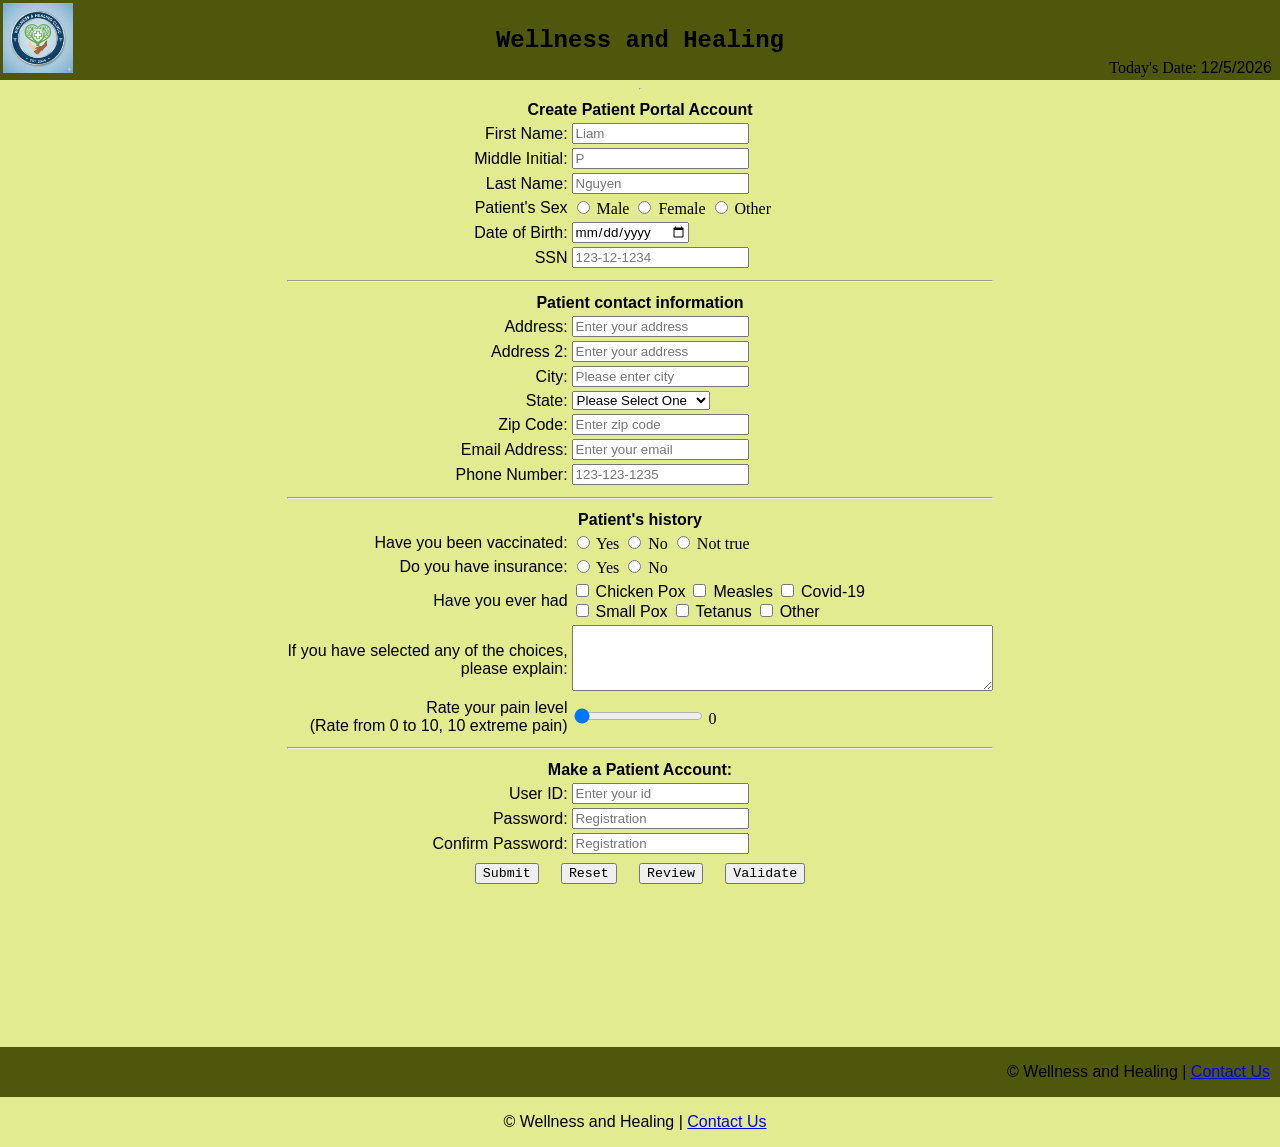
<file: index.html>
<!DOCTYPE html>
<!--
Name: Liam Nguyen
Date created:
Date last updated:
Purpose: Homework 1 HTML Form
-->
<html lang="en">
<head>
    <link rel="stylesheet" href="hw3.css"> <!-- links to css file-->

    <!-- displays text in the browser's tab -->
    <title>New Patient Registration | Wellness and Healing </title>
</head>
<body>
    <header>
        <table width="100%">
            <tr>
                <td valign="top" align="left" width="20%">
                    <div class="image">
  <img src="myclinic.png" alt="Wellness and Healing" width="70" id="logo">
</div>
                </td>

                <td>
                    <h2>Wellness and Healing </h2>
                </td>
               
                <td valign="bottom" align="right" width="20%">
                    Today's Date: <span id="today"></span>
                </td>
            </tr>
        </table>
    </header>
    <hr>
    <!--form begins here-->
<form name="signup" id="signup" form action="thankyou.html">
<center>
    <div class="format">
        <table>
            <tr>
                <th colspan="4">Create Patient Portal Account</th>
            </tr>

            <!-- patient's information section of form starts here-->

            <tr>
                <td class="td1"><label for="fname">First Name:</label></td>
                <td>
                    <input
                        type="text"
                        name="fname"
                        id="fname"
                        maxlength="30"
                        required
                        title="Letters, apostrophe, and dashes only"
                        pattern="[a-zA-Z']{1,30}"
                        onblur="validateFname()"
                        placeholder="Liam"
                        />

                     </br>   
                     <span class="error" id="fname-error"></span>
                </td>
            </tr>

            <tr>
                <td class="td1"><label for="mname">Middle Initial:</label></td>
                <td>
                    <input
                        type="text"
                        name="mname"
                        id="mname"
                        maxlength="30"
                        required
                        title="Letters only"
                         pattern="[a-zA-Z']{0,1}"
                         onblur="validateMname()"
                        placeholder="P"
                        />
                        </br>   
                     <span class="error" id="mname-error"></span>
                </td>
            </tr>

            <tr>
                <td class="td1"><label for="lname">Last Name:</label></td>
                <td>
                    <input
                        type="text"
                        name="Lname"
                        id="Lname"
                        maxlength="30"
                        required
                        title="Letters, apostrophe, and dashes only"
                         pattern="[a-zA-Z']{1,30}"
                         onblur="validateLname()"
                        placeholder="Nguyen"
                        />
                        </br>   
                     <span class="error" id="lname-error"></span>
                </td>
            </tr>
            <tr>
    <td class="td1"><label for="psex">Patient's Sex</label></td>
    <td>
        <input
            type="radio"
            id="s1"
            name="psex"
            value="Male">
        Male

        <input
            type="radio"
            id="s2"
            name="psex"
            value="Female">
        Female

        <input
            type="radio"
            id="s3"
            name="psex"
            value="Other">
        Other
    </td>
</tr>

<tr>
    <td class="td1"><label for="dob">Date of Birth:</label></td>
    <td>
        <input
            type="date"
            id="dob"
            name="dob"
            onblur="validateDob()"
            required
            />
            </br>   
            <span class="error" id="dob-error"></span>
    </td>
</tr>
<tr>
    <td class="td1"><label for="ssn">SSN</label></td>
    <td>
        <input
            type="password"
            minlength="11"
            maxlength="11"
            name="ssn"
            id="ssn"
            required
            title="numbers only DO NOT ENTER YOUR REAL SSN"
            placeholder="123-12-1234"
            onblur="validateSsn()"
            />
              </br>   
            <span class="error" id="ssn-error"></span>

    </td>
</tr>
<tr>
    <th colspan="4"><hr></th> <!-- This makes a line allowing it to be more organized-->
</tr>

<tr>
  <th colspan="4">Patient contact information</th>
</tr>

<!--Address-->

<tr>
    <td class="td1"><label for="address1">Address:</label></td>
    <td>
        <input type="text"
               name="address1"
               id="address1"
               maxlength="30"
               title="Letters, dashes, and apostrophe only"
               required
               placeholder="Enter your address"
               onblur="validateAddress1()"
               />
                 </br>   
            <span class="error" id="address1-error"></span>
    </td>
</tr>
<tr>
    <td class="td1"><label for="address2">Address 2:</label></td>
    <td>
        <input type="text"
               name="address2"
               id="address2"
               maxlength="30"
               title="Please enter your address"
               required
               placeholder="Enter your address"/>
    </td>
</tr>
<tr>
     <td class="td1"><label for="city">City:</label></td>
    <td>
        <input type="text"
               name="city"
               id="city"
               maxlength="30"
               title="Please enter your city"
               required
               placeholder="Please enter city"
               onblur="validateCity()"
               />
                  </br>   
            <span class="error" id="city-error"></span>
    </td>
</tr>
<!--All the states including DC and PR-->
<tr>
     <td class="td1"><label for="state">State:<Label></td>
     <td>
	     <select>
           <option selected disabled>Please Select One</option>
           <option value="AL">Alabama</option>
           <option value="AK">Alaska</option>
           <option value="AZ">Arizona</option>
           <option value="AR">Arkansas</option>
           <option value="CA">California</option>
           <option value="CO">Colorado</option>
           <option value="CT">Connecticut</option>
           <option value="DE">Delaware</option>
           <option value="DC">District of Columbia</option>
           <option value="FL">Florida</option>
           <option value="GA">Georgia</option>
           <option value="GU">Guam</option>	
           <option value="HI">Hawaii</option>	
           <option value="ID">Idaho</option>	
           <option value="IL">Illinois</option>	
           <option value="IN">Indiana</option>	
           <option value="IA">Iowa</option>	
           <option value="KS">Kansas</option>	
           <option value="KY">Kentucky</option>	
           <option value="LA">Louisiana</option>	
           <option value="ME">Maine</option>	
           <option value="MD">Maryland</option>	
           <option value="MA">Massachusetts</option>	
           <option value="MI">Michigan</option>	
           <option value="MN">Minnesota</option>	
           <option value="MS">Mississippi</option>	
           <option value="MO">Missouri</option>
           <option value="MT">Montana</option>
           <option value="NE">Nebraska</option>
           <option value="NV">Nevada</option>	
           <option value="NH">New Hampshire</option>	
           <option value="NJ">New Jersey</option>	
           <option value="NM">New Mexico</option>	
           <option value="NY">New York</option>	
           <option value="NC">North Carolina</option>	
           <option value="ND">North Dakota</option>	
           <option value="OH">Ohio</option>	
           <option value="OK">Oklahoma</option>	
           <option value="OR">Oregon</option>	
           <option value="PA">Pennsylvania</option>	
           <option value="PR">Puerto Rico</option>	
           <option value="RI">Rhode Island</option>	
           <option value="SC">South Carolina</option>	
           <option value="SD">South Dakota</option>	
           <option value="TN">Tennessee</option>	
           <option value="TX">Texas</option>	
           <option value="UT">Utah</option>	
           <option value="VT">Vermont</option>	
           <option value="VA">Virginia</option>	
           <option value="WA">Washington</option>	
           <option value="WV">West Virginia</option>	
           <option value="WI">Wisconsin</option>	
           <option value="WY">Wyoming</option>	
        </select>
       </td>
 </tr>
 <tr>
    <td class="td1"><label for="zcode">Zip Code:</label></td>
    <td>
        <input type="text"
               name="zcode"
               id="zcode"
               minlength="5"
               maxlength="10"
               pattern="[0-9]{5,10}"
               title="Numbers only"
               required
               placeholder="Enter zip code "
               pattern="[0-9]{5}"
               onblur="validateZcode()"
               />
    </br>   
            <span class="error" id="zcode-error"></span>
    </td>
</tr>

<tr>
    <td class="td1"><label for="email">Email Address:</label></td>
    <td>
        <input type="text"
               name="email"
               id="email"
               required
               maxlength="30"
               title="Please enter your email"
               placeholder="Enter your email"
              pattern="[a-z0-9._%+-]+@[a-z0-9.-]+\.[a-z]{2,20}$"
              onblur="validateEmail()"
              />
 </br>   
            <span class="error" id="email-error"></span>
    </td>
</tr>

<tr>
    <td class="td1"><label for="Phonenum">Phone Number:</label></td>
    <td>
        <input type="text"
               name="Phonenum"
               id="Phonenum"
               pattern="[0-9]{3}-[0-9]{3}-[0-9]{4}"
               required
               maxlength="12"
               title="Please enter your phone number"
               required
               placeholder="123-123-1235"
               onblur="validatePhonenum()"
               />
               </br>   
            <span class="error" id="Phonenum-error"></span>
    </td>
</tr>
<tr>
    <th colspan="4"><hr></th> <!-- This makes a line allowing it to be more organized-->
</tr>
<!--Patient background-->
<tr>
    <th colspan="4">Patient's history</th>
</tr>

<tr>
    <td class="td1"><label for="vacc">Have you been vaccinated:</label></td>
    <td>
        <input
            type="radio"
            id="v1"
            name="vacc"
            value="Yes">
        Yes

        <input
            type="radio"
            id="v2"
            name="vacc"
            value="No"
            />
        No
         <input
            type="radio"
            id="v2"
            name="vacc"
            value="Not true"
            />
        Not true
    </td>
</tr>

<tr>
    <td class="td1"><label for="insur">Do you have insurance:</label></td>
    <td>
        <input
            type="radio"
            id="i1"
            name="insur"
            value="Yes"
            />
        Yes

        <input
            type="radio"
            id="i2"
            name="insur"
            value="No"
            />
        No
        
    </td>
</tr>

<tr>
    <td class="td1"><label for="pat_hist">Have you ever had</label></td>
    <td>
        <input type="checkbox" id="option1" value="Chicken Pox">
        <label for="Chicken Pox">Chicken Pox</label>

        <input type="checkbox" id="option2" value="Measles">
        <label for="Measles">Measles</label>

        <input type="checkbox" id="option3" value="Covid-19">
        <label for="Covid-19">Covid-19</label><br>

        <input type="checkbox" id="option4" value="Small Pox">
        <label for="Small Pox">Small Pox</label>

        <input type="checkbox" id="option5" value="Tetanus">
        <label for="Tetanus">Tetanus</label>

        <input type="checkbox" id="option6" value="Other">
        <label for="Other">Other</label>
    </td>
</tr>

<tr>
    <td class="td1" align="right">
        <label for="notes">If you have selected any of the choices, <br> please explain:</label>
    </td>
    <td>
        <textarea
            rows="4"
            cols="50"
            maxlength="500"
            id="notes"
            name="notes"
            title="Please write a description of the symptoms you are experiencing"
            placeholder="(insert text here...)">
        </textarea>
        <span id="description_text"></span>
    </td>
</tr>
<!-- Slider HTML Coding -->
<tr>
    <td class="td1">
        <label for="range">Rate your pain level<br>(Rate from 0 to 10, 10 extreme pain)</label></td>
    <td>
        <input
            type="range"
            name="range"
            id="range"
            min="0"
            max="10"
            value="0"
        />
        <span id="range-slider"></span>
    </td>
</tr>

<tr>
    <th colspan="4"><hr></th> <!-- Webpage splitter -->
</tr>

<!-- Patient login information -->
<tr>
    <th colspan="4">Make a Patient Account:</th>
</tr>

<tr>
    <td class="td1"><label for="username">User ID:</label></td>
    <td>
        <input
            type="text"
            name="username"
            id="username"
            minlength="5"
            maxlength="20"
            required
            title="Username must contain at least 5 characters, Cannot start with a number"
            placeholder="Enter your id"
            onblur="validateUsername()"
        />
        </br>   
            <span class="error" id="username-error"></span>
    </td>
</tr>

<tr>
    <td class="td1"><label for="pass">Password:</label></td>
    <td>
        <input
            type="password"
            name="pass"
            id="pass"
            minlength="10"
            maxlength="30"
            required
            title="Password must contain at least 10 characters, one uppercase letter,one lowercase letter, one number, and one special character."
            placeholder="Registration"
            onblur="validatePass()"
            oninput="validatePass()"
            onfocus="validatePass()"
        />
        </br>   
            <span class="error" id="pass1-error"></span>
    </td>
</tr>

<tr>
    <td class="td1"><label for="c_pass">Confirm Password:</label></td>
    <td>
        <input
            type="password"
            name="c_pass"
            id="c_pass"
            minlength="10"
            maxlength="30"
            required
            title="Please re-enter your password"
            placeholder="Registration"
            onblur="confirmPass()"
            oninput="confirmPass()"
            onfocus="confirmPass()"
        />
         </br>   
            <span class="error" id="pass2-error"></span>
    </td>
</tr>

<tr>
    <td class="td1" colspan="4">
        <center>
            <input type="submit" name="submit" id="submit" style="font-family: 'Courier New', Courier, monospace;">
             &nbsp;&nbsp;&nbsp; <!-- spaces between submit and reset -->
            <input type="reset" name="reset" id="reset" style="font-family: 'Courier New', Courier, monospace;">
            &nbsp;&nbsp;&nbsp; 
            <input type="button" name="review" id="review" value="Review" style="font-family: 'Courier New', Courier, monospace;" onclick="reviewInput()"> 
            &nbsp;&nbsp;&nbsp; 
            <input type="button" name="validate" id="validate" value="Validate" style="font-family: 'Courier New', Courier, monospace;" onclick="validateEverything()"> <!--New-->
            </center>
        </td>
    </tr>
    </table>
</div>
<!--New-->
<div class="pword-message">
    <span id="msg1"></span> <br/>
    <span id="msg2"></span> <br/>
    <span id="msg3"></span> <br/>
    <span id="msg4"></span> <br/>
    <span id="msg5"></span> <br/>
    <span id="msg6"></span> <br/>
    <span id="msg7"></span> <br/>
    <span id="pass2-error"></span> <br/>
</div>
<!--New-->
</center>
 <p id="showInput"></p>
</center>

</center>
</form>

<!-- Footer goes here -->
<footer>
    <p id="footer">© Wellness and Healing |
        <a href="paste_link_here" target="_blank" rel="noopener noreferrer">Contact Us</a>
    </p>
</footer>

<p id="footer">© Wellness and Healing | <a href="https://memorialhermann.org/doctors/pediatricians/dr-thang-hoang-md-1932101268" target="_blank" rel="noopener noreferrer">Contact Us</a></p>

<script src="hw3.js"></script>
<div id="alert-box">
  <div id="alert-content">
    <h4>Please fill out all required information</h4>
    <button id="close-alert">Ok</button>
  </div>
</div>
</body>
</html>
</file>
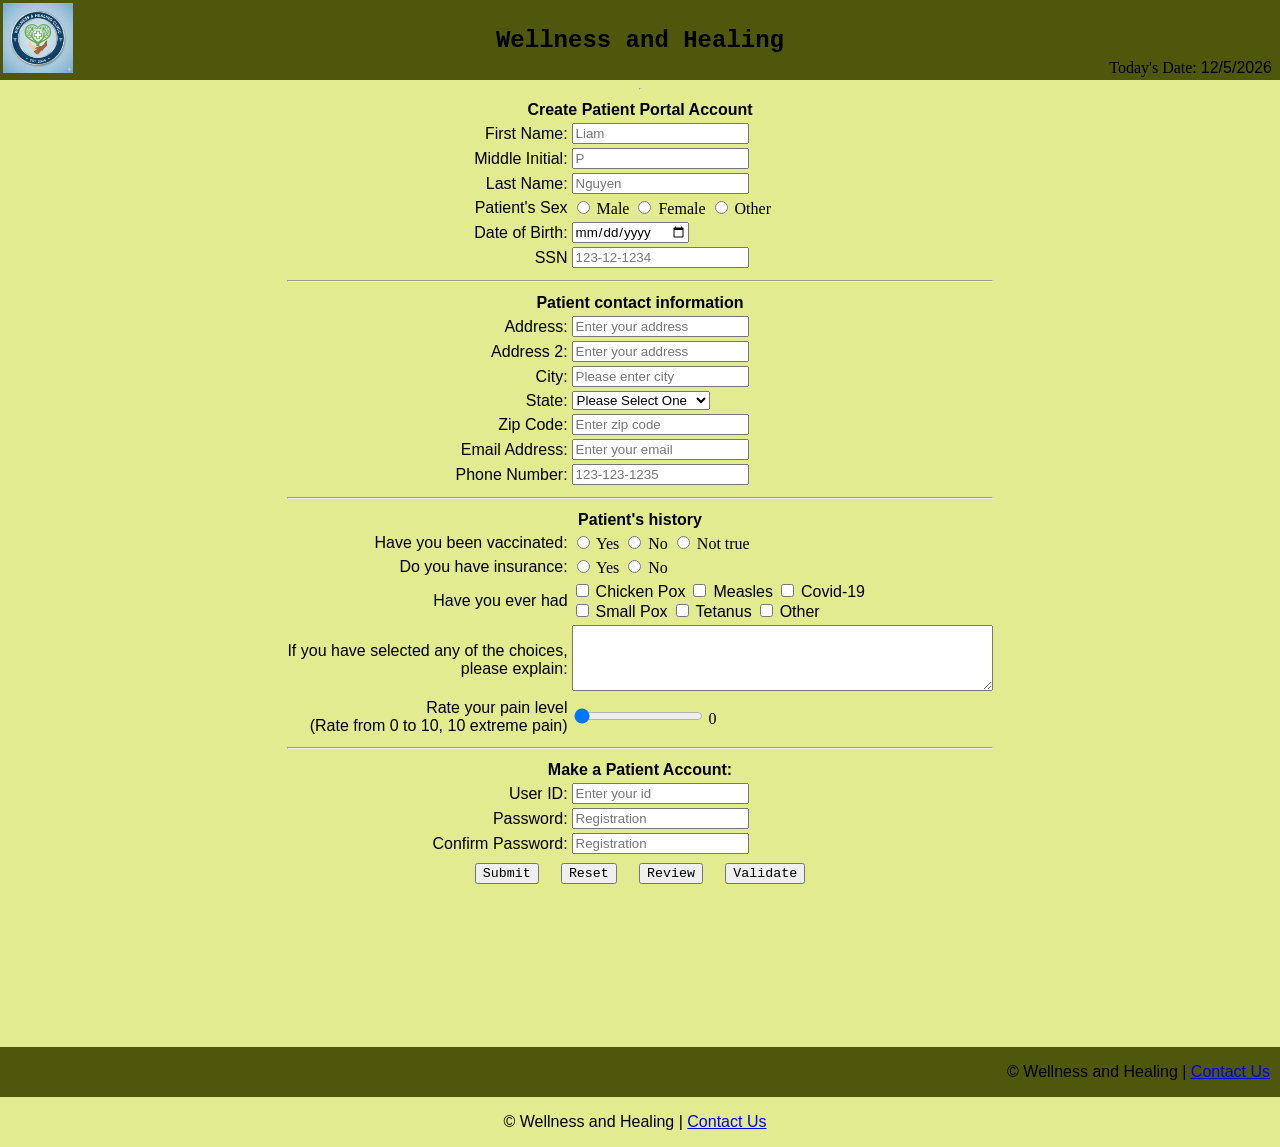
<file: hw3.html>
<!DOCTYPE html>
<!--
Name: Liam Nguyen
Date created:
Date last updated:
Purpose: Homework 1 HTML Form
-->
<html lang="en">
<head>
    <link rel="stylesheet" href="hw3.css"> <!-- links to css file-->

    <!-- displays text in the browser's tab -->
    <title>New Patient Registration | Wellness and Healing </title>
</head>
<body>
    <header>
        <table width="100%">
            <tr>
                <td valign="top" align="left" width="20%">
                    <div class="image">
  <img src="myclinic.png" alt="Wellness and Healing" width="70" id="logo">
</div>
                </td>

                <td>
                    <h2>Wellness and Healing </h2>
                </td>
               
                <td valign="bottom" align="right" width="20%">
                    Today's Date: <span id="today"></span>
                </td>
            </tr>
        </table>
    </header>
    <hr>
    <!--form begins here-->
<form name="signup" id="signup" form action="thankyou.html">
<center>
    <div class="format">
        <table>
            <tr>
                <th colspan="4">Create Patient Portal Account</th>
            </tr>

            <!-- patient's information section of form starts here-->

            <tr>
                <td class="td1"><label for="fname">First Name:</label></td>
                <td>
                    <input
                        type="text"
                        name="fname"
                        id="fname"
                        maxlength="30"
                        required
                        title="Letters, apostrophe, and dashes only"
                        pattern="[a-zA-Z']{1,30}"
                        onblur="validateFname()"
                        placeholder="Liam"
                        />

                     </br>   
                     <span class="error" id="fname-error"></span>
                </td>
            </tr>

            <tr>
                <td class="td1"><label for="mname">Middle Initial:</label></td>
                <td>
                    <input
                        type="text"
                        name="mname"
                        id="mname"
                        maxlength="30"
                        required
                        title="Letters only"
                         pattern="[a-zA-Z']{0,1}"
                         onblur="validateMname()"
                        placeholder="P"
                        />
                        </br>   
                     <span class="error" id="mname-error"></span>
                </td>
            </tr>

            <tr>
                <td class="td1"><label for="lname">Last Name:</label></td>
                <td>
                    <input
                        type="text"
                        name="Lname"
                        id="Lname"
                        maxlength="30"
                        required
                        title="Letters, apostrophe, and dashes only"
                         pattern="[a-zA-Z']{1,30}"
                         onblur="validateLname()"
                        placeholder="Nguyen"
                        />
                        </br>   
                     <span class="error" id="lname-error"></span>
                </td>
            </tr>
            <tr>
    <td class="td1"><label for="psex">Patient's Sex</label></td>
    <td>
        <input
            type="radio"
            id="s1"
            name="psex"
            value="Male">
        Male

        <input
            type="radio"
            id="s2"
            name="psex"
            value="Female">
        Female

        <input
            type="radio"
            id="s3"
            name="psex"
            value="Other">
        Other
    </td>
</tr>

<tr>
    <td class="td1"><label for="dob">Date of Birth:</label></td>
    <td>
        <input
            type="date"
            id="dob"
            name="dob"
            onblur="validateDob()"
            required
            />
            </br>   
            <span class="error" id="dob-error"></span>
    </td>
</tr>
<tr>
    <td class="td1"><label for="ssn">SSN</label></td>
    <td>
        <input
            type="password"
            minlength="11"
            maxlength="11"
            name="ssn"
            id="ssn"
            required
            title="numbers only DO NOT ENTER YOUR REAL SSN"
            placeholder="123-12-1234"
            onblur="validateSsn()"
            />
              </br>   
            <span class="error" id="ssn-error"></span>

    </td>
</tr>
<tr>
    <th colspan="4"><hr></th> <!-- This makes a line allowing it to be more organized-->
</tr>

<tr>
  <th colspan="4">Patient contact information</th>
</tr>

<!--Address-->

<tr>
    <td class="td1"><label for="address1">Address:</label></td>
    <td>
        <input type="text"
               name="address1"
               id="address1"
               maxlength="30"
               title="Letters, dashes, and apostrophe only"
               required
               placeholder="Enter your address"
               onblur="validateAddress1()"
               />
                 </br>   
            <span class="error" id="address1-error"></span>
    </td>
</tr>
<tr>
    <td class="td1"><label for="address2">Address 2:</label></td>
    <td>
        <input type="text"
               name="address2"
               id="address2"
               maxlength="30"
               title="Please enter your address"
               required
               placeholder="Enter your address"/>
    </td>
</tr>
<tr>
     <td class="td1"><label for="city">City:</label></td>
    <td>
        <input type="text"
               name="city"
               id="city"
               maxlength="30"
               title="Please enter your city"
               required
               placeholder="Please enter city"
               onblur="validateCity()"
               />
                  </br>   
            <span class="error" id="city-error"></span>
    </td>
</tr>
<!--All the states including DC and PR-->
<tr>
     <td class="td1"><label for="state">State:<Label></td>
     <td>
	     <select>
           <option selected disabled>Please Select One</option>
           <option value="AL">Alabama</option>
           <option value="AK">Alaska</option>
           <option value="AZ">Arizona</option>
           <option value="AR">Arkansas</option>
           <option value="CA">California</option>
           <option value="CO">Colorado</option>
           <option value="CT">Connecticut</option>
           <option value="DE">Delaware</option>
           <option value="DC">District of Columbia</option>
           <option value="FL">Florida</option>
           <option value="GA">Georgia</option>
           <option value="GU">Guam</option>	
           <option value="HI">Hawaii</option>	
           <option value="ID">Idaho</option>	
           <option value="IL">Illinois</option>	
           <option value="IN">Indiana</option>	
           <option value="IA">Iowa</option>	
           <option value="KS">Kansas</option>	
           <option value="KY">Kentucky</option>	
           <option value="LA">Louisiana</option>	
           <option value="ME">Maine</option>	
           <option value="MD">Maryland</option>	
           <option value="MA">Massachusetts</option>	
           <option value="MI">Michigan</option>	
           <option value="MN">Minnesota</option>	
           <option value="MS">Mississippi</option>	
           <option value="MO">Missouri</option>
           <option value="MT">Montana</option>
           <option value="NE">Nebraska</option>
           <option value="NV">Nevada</option>	
           <option value="NH">New Hampshire</option>	
           <option value="NJ">New Jersey</option>	
           <option value="NM">New Mexico</option>	
           <option value="NY">New York</option>	
           <option value="NC">North Carolina</option>	
           <option value="ND">North Dakota</option>	
           <option value="OH">Ohio</option>	
           <option value="OK">Oklahoma</option>	
           <option value="OR">Oregon</option>	
           <option value="PA">Pennsylvania</option>	
           <option value="PR">Puerto Rico</option>	
           <option value="RI">Rhode Island</option>	
           <option value="SC">South Carolina</option>	
           <option value="SD">South Dakota</option>	
           <option value="TN">Tennessee</option>	
           <option value="TX">Texas</option>	
           <option value="UT">Utah</option>	
           <option value="VT">Vermont</option>	
           <option value="VA">Virginia</option>	
           <option value="WA">Washington</option>	
           <option value="WV">West Virginia</option>	
           <option value="WI">Wisconsin</option>	
           <option value="WY">Wyoming</option>	
        </select>
       </td>
 </tr>
 <tr>
    <td class="td1"><label for="zcode">Zip Code:</label></td>
    <td>
        <input type="text"
               name="zcode"
               id="zcode"
               minlength="5"
               maxlength="10"
               pattern="[0-9]{5,10}"
               title="Numbers only"
               required
               placeholder="Enter zip code "
               pattern="[0-9]{5}"
               onblur="validateZcode()"
               />
    </br>   
            <span class="error" id="zcode-error"></span>
    </td>
</tr>

<tr>
    <td class="td1"><label for="email">Email Address:</label></td>
    <td>
        <input type="text"
               name="email"
               id="email"
               required
               maxlength="30"
               title="Please enter your email"
               placeholder="Enter your email"
              pattern="[a-z0-9._%+-]+@[a-z0-9.-]+\.[a-z]{2,20}$"
              onblur="validateEmail()"
              />
 </br>   
            <span class="error" id="email-error"></span>
    </td>
</tr>

<tr>
    <td class="td1"><label for="Phonenum">Phone Number:</label></td>
    <td>
        <input type="text"
               name="Phonenum"
               id="Phonenum"
               pattern="[0-9]{3}-[0-9]{3}-[0-9]{4}"
               required
               maxlength="12"
               title="Please enter your phone number"
               required
               placeholder="123-123-1235"
               onblur="validatePhonenum()"
               />
               </br>   
            <span class="error" id="Phonenum-error"></span>
    </td>
</tr>
<tr>
    <th colspan="4"><hr></th> <!-- This makes a line allowing it to be more organized-->
</tr>
<!--Patient background-->
<tr>
    <th colspan="4">Patient's history</th>
</tr>

<tr>
    <td class="td1"><label for="vacc">Have you been vaccinated:</label></td>
    <td>
        <input
            type="radio"
            id="v1"
            name="vacc"
            value="Yes">
        Yes

        <input
            type="radio"
            id="v2"
            name="vacc"
            value="No"
            />
        No
         <input
            type="radio"
            id="v2"
            name="vacc"
            value="Not true"
            />
        Not true
    </td>
</tr>

<tr>
    <td class="td1"><label for="insur">Do you have insurance:</label></td>
    <td>
        <input
            type="radio"
            id="i1"
            name="insur"
            value="Yes"
            />
        Yes

        <input
            type="radio"
            id="i2"
            name="insur"
            value="No"
            />
        No
        
    </td>
</tr>

<tr>
    <td class="td1"><label for="pat_hist">Have you ever had</label></td>
    <td>
        <input type="checkbox" id="option1" value="Chicken Pox">
        <label for="Chicken Pox">Chicken Pox</label>

        <input type="checkbox" id="option2" value="Measles">
        <label for="Measles">Measles</label>

        <input type="checkbox" id="option3" value="Covid-19">
        <label for="Covid-19">Covid-19</label><br>

        <input type="checkbox" id="option4" value="Small Pox">
        <label for="Small Pox">Small Pox</label>

        <input type="checkbox" id="option5" value="Tetanus">
        <label for="Tetanus">Tetanus</label>

        <input type="checkbox" id="option6" value="Other">
        <label for="Other">Other</label>
    </td>
</tr>

<tr>
    <td class="td1" align="right">
        <label for="notes">If you have selected any of the choices, <br> please explain:</label>
    </td>
    <td>
        <textarea
            rows="4"
            cols="50"
            maxlength="500"
            id="notes"
            name="notes"
            title="Please write a description of the symptoms you are experiencing"
            placeholder="(insert text here...)">
        </textarea>
        <span id="description_text"></span>
    </td>
</tr>
<!-- Slider HTML Coding -->
<tr>
    <td class="td1">
        <label for="range">Rate your pain level<br>(Rate from 0 to 10, 10 extreme pain)</label></td>
    <td>
        <input
            type="range"
            name="range"
            id="range"
            min="0"
            max="10"
            value="0"
        />
        <span id="range-slider"></span>
    </td>
</tr>

<tr>
    <th colspan="4"><hr></th> <!-- Webpage splitter -->
</tr>

<!-- Patient login information -->
<tr>
    <th colspan="4">Make a Patient Account:</th>
</tr>

<tr>
    <td class="td1"><label for="username">User ID:</label></td>
    <td>
        <input
            type="text"
            name="username"
            id="username"
            minlength="5"
            maxlength="20"
            required
            title="Username must contain at least 5 characters, Cannot start with a number"
            placeholder="Enter your id"
            onblur="validateUsername()"
        />
        </br>   
            <span class="error" id="username-error"></span>
    </td>
</tr>

<tr>
    <td class="td1"><label for="pass">Password:</label></td>
    <td>
        <input
            type="password"
            name="pass"
            id="pass"
            minlength="10"
            maxlength="30"
            required
            title="Password must contain at least 10 characters, one uppercase letter,one lowercase letter, one number, and one special character."
            placeholder="Registration"
            onblur="validatePass()"
            oninput="validatePass()"
            onfocus="validatePass()"
        />
        </br>   
            <span class="error" id="pass1-error"></span>
    </td>
</tr>

<tr>
    <td class="td1"><label for="c_pass">Confirm Password:</label></td>
    <td>
        <input
            type="password"
            name="c_pass"
            id="c_pass"
            minlength="10"
            maxlength="30"
            required
            title="Please re-enter your password"
            placeholder="Registration"
            onblur="confirmPass()"
            oninput="confirmPass()"
            onfocus="confirmPass()"
        />
         </br>   
            <span class="error" id="pass2-error"></span>
    </td>
</tr>

<tr>
    <td class="td1" colspan="4">
        <center>
            <input type="submit" name="submit" id="submit" style="font-family: 'Courier New', Courier, monospace;">
             &nbsp;&nbsp;&nbsp; <!-- spaces between submit and reset -->
            <input type="reset" name="reset" id="reset" style="font-family: 'Courier New', Courier, monospace;">
            &nbsp;&nbsp;&nbsp; 
            <input type="button" name="review" id="review" value="Review" style="font-family: 'Courier New', Courier, monospace;" onclick="reviewInput()"> 
            &nbsp;&nbsp;&nbsp; 
            <input type="button" name="validate" id="validate" value="Validate" style="font-family: 'Courier New', Courier, monospace;" onclick="validateEverything()"> <!--New-->
            </center>
        </td>
    </tr>
    </table>
</div>
<!--New-->
<div class="pword-message">
    <span id="msg1"></span> <br/>
    <span id="msg2"></span> <br/>
    <span id="msg3"></span> <br/>
    <span id="msg4"></span> <br/>
    <span id="msg5"></span> <br/>
    <span id="msg6"></span> <br/>
    <span id="msg7"></span> <br/>
    <span id="pass2-error"></span> <br/>
</div>
<!--New-->
</center>
 <p id="showInput"></p>
</center>

</center>
</form>

<!-- Footer goes here -->
<footer>
    <p id="footer">© Wellness and Healing |
        <a href="paste_link_here" target="_blank" rel="noopener noreferrer">Contact Us</a>
    </p>
</footer>

<p id="footer">© Wellness and Healing | <a href="https://memorialhermann.org/doctors/pediatricians/dr-thang-hoang-md-1932101268" target="_blank" rel="noopener noreferrer">Contact Us</a></p>

<script src="hw3.js"></script>
<div id="alert-box">
  <div id="alert-content">
    <h4>Please fill out all required information</h4>
    <button id="close-alert">Ok</button>
  </div>
</div>
</body>
</html>
</file>
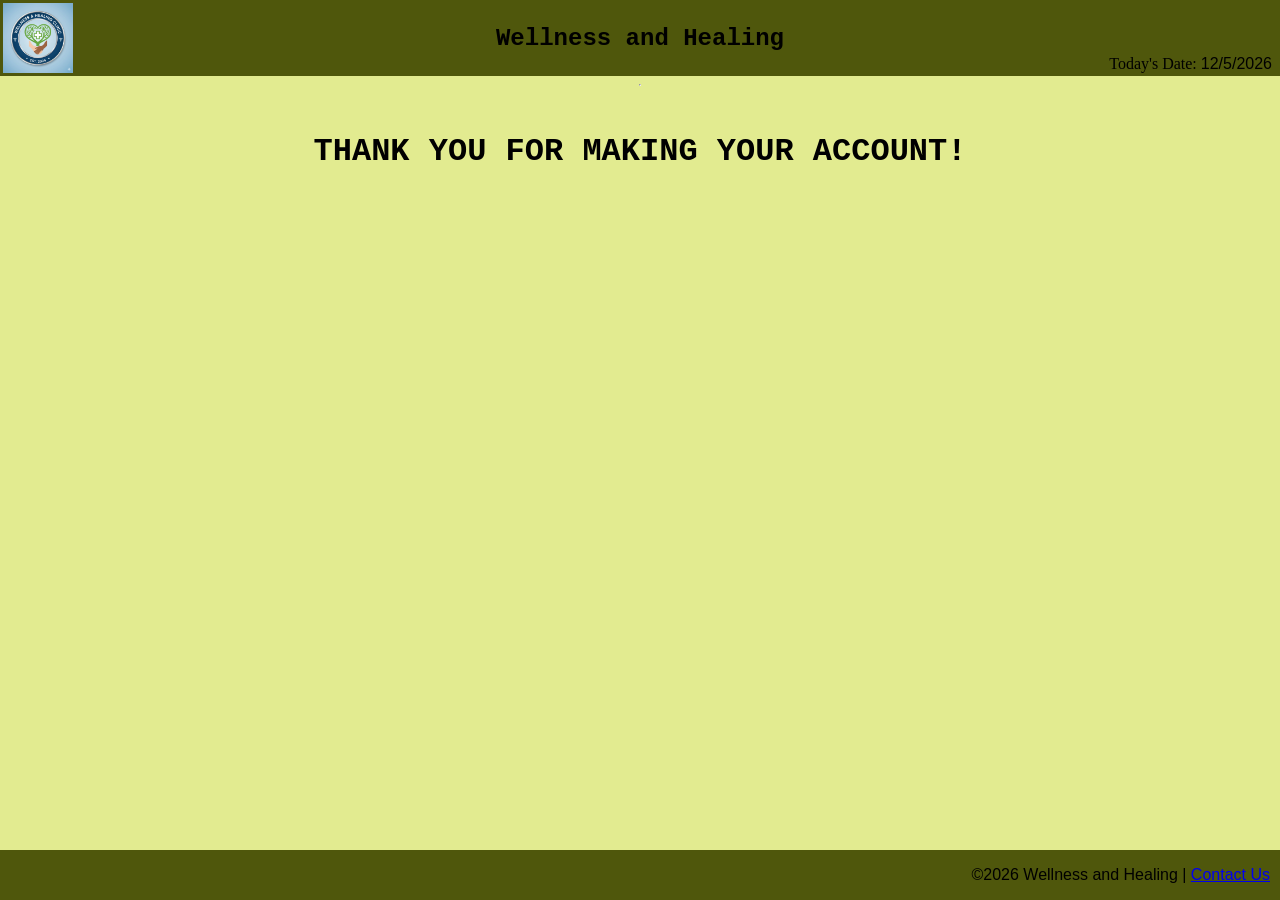
<file: thankyou.html>
<!DOCTYPE html>
<!--
    Name: Liam Nguyen
    Date created:
    Date Modified:
    Purpose: Homework 1 HTML Form
-->
<html lang="en">
<head>
    <link rel="stylesheet" href="hw3.css"> <!-- links to css file-->

    <!--displays text in the browser's tab-->
    <title>Thank you | Wellness and Healing</title> <!--Change here-->
</head>

<body>
<header>
    <table width="100%">
        <tr>
            <td valign="top" align="left" width="20%">
                <div class="image">
                    <img align="center" src="myclinic.png" alt="Inset name of your Logo" width="70px" id="logo"/>
                </div>
            </td>

            <td>
                <h2>Wellness and Healing</h2>
            </td>

            <td valign="bottom" align="right" width="20%">
                Today's Date: <span id="today"></span>
            </td>
        </tr>
    </table>
</header>
<hr>
<!--thank you message-->
<br>
<main>
    <h1>THANK YOU FOR MAKING YOUR ACCOUNT!</h1>
</main>
<!--footer goes here-->
<footer>
    <p id="footer">©2026 Wellness and Healing | <a href="https://memorialhermann.org/doctors/pediatricians/dr-thang-hoang-md-1932101268" target="_blank" rel="noopener noreferrer">Contact Us</a></p>
</footer>

<script src="hw3.js"></script>
</body>
</html>
</file>
<file: hw3.css>
/*
Name: Liam Nguyen
Date created:
Date Modified:
Purpose: Homework 1 css
*/

header {
    width: 100%;
    background-color: rgb(79, 87, 12);
}

body {
    display: flex;
    flex-direction: column;
    align-items: center;
    background-color: rgb(226, 235, 144);
    margin: 0;
    height: 100%;
    max-height: 100%;
    min-height: 100vh; /*make sure the page is height of the viewport */
}

form {
  flex-grow: 1;
}

h1, h2 {
  text-align: center;
  font-family: 'Courier New', Courier, monospace;
  font-weight: bold;
  flex-grow: 1;
}

main {
  text-align: center;
  font-family: 'Times New Roman', Times, serif;
  font-weight: normal;
  flex-grow: 1;
}

.image {
  text-align: left;
}

.td1 {
  text-align: right;
  font-family: "optima", sans-serif;
  font-weight: normal;
}

th {
  text-align: center;
  font-family: "optima", sans-serif;
}

footer {
  position: flex;
  bottom: 0;
  width: 100%;
  background-color:rgb(79, 87, 12) ;
  height: 3.0 rem;
}

#footer {
  text-align: right;
  font-family: "optima", sans-serif;
  font-weight: normal;
  margin-right: 10px;
}

label {
  text-align: right;
  font-family: "optima", sans-serif;
  font-weight: normal;
}

input {
  text-align: left;
  font-family: "optima", sans-serif;
  font-weight: normal;
}

textarea {
  text-align: left;
  font-family: "optima", sans-serif;
  font-weight: normal;
}

#today {
  text-align: left;
  font-family: "optima", sans-serif;
  font-weight: normal;
  margin-right: 5px;
}

p {
    text-align: center;
    font-family: "optima", sans-serif;
    font-weight: normal;
}

.error {
    color: red;
    font-size: 12px;
    font-family: "optima", sans-serif;
    font-weight: normal;
}

.pass-message {
    text-align: right;
    font-family: "optima", sans-serif;
    font-weight: normal;
    position: relative;
    left: 100px;
    background: transparent;
    padding: 10px;
    border-spacing: 2px;
    border-radius: 20px;
    color: red;
}

#review {
    margin-top: 5px;
}

table.output,
tr.output,
td.output {
    width: 500px;
    background-color: rgb(144, 238, 144);
    padding: 10px;
    border-spacing: 2px;
    border-radius: 20px;
    color: black;
}
td.outputdata {
    width: 500px;
    background-color: rgb(4, 59, 25);
    padding: 10px;
    border-spacing: 2px;
}
/* alert box styling*/
#alert-box {
  display: none;
  position: fixed;
  z-index: 9999;
  left: 0;
  top: 0;
  width: 100%;
  height: 100%;
  overflow: auto;
  background-color: transparent;
}

#alert-content {
  background-color: hsl(0, 0%, 93%);
  border-radius: 10px;
  width: 300px;
  height: 130px;
  margin: auto;
  margin-top: 20%;
  padding: 30px;
  text-align: center;
}

#alert-content h4 {
  font-size: 20px;
  text-align: center;
  font-family: "optima", sans-serif;
  font-weight: normal;
}
#close-alert {
  background-color: rgb(250, 250, 250);
  border-width: 1px;
  border-style: solid;
  color: rgb(96, 112, 104);
  border-color: rgb(96, 112, 104);
  font-size: 15px;
  font-weight: bold;
  height: 20px;
  width: 80px;
  border-radius: 20px;
  cursor: pointer;
  margin-top: 20px;
  text-align: center;
  font-family: "optima", sans-serif;
}
</file>
